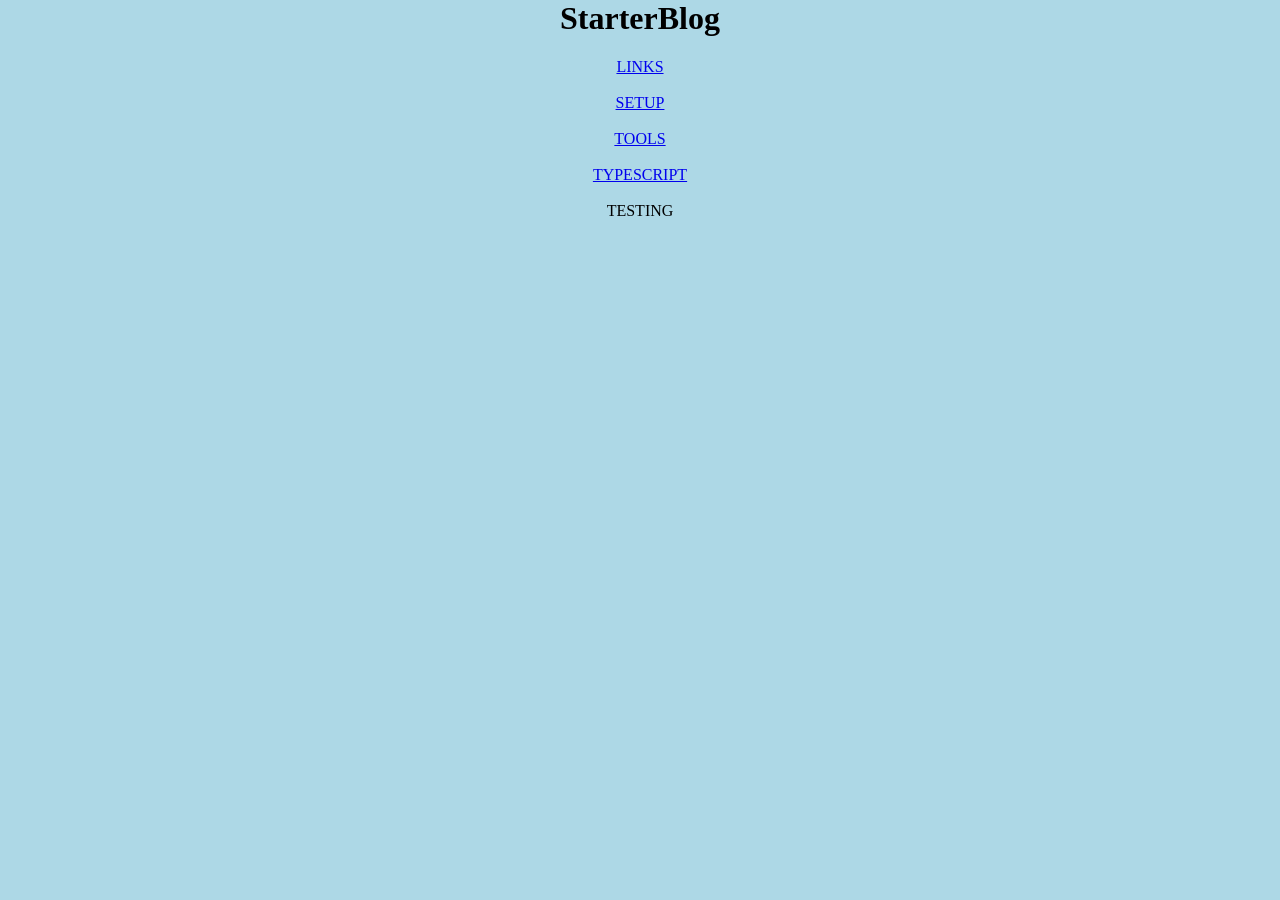
<file: index.html>
<html lang="en">
  
    <meta charset="UTF-8" />
    <meta name="viewport" content="width=device-width, initial-scale=1.0" />
    <title>Document</title>
    <link rel="stylesheet" href="styles.css">
  </head>
  <body>
    <h1>StarterBlog</h1>
    
    <div><a href="/starterBlog/links.html">LINKS</a></div>
    <br>
    <div><a href="/starterBlog/setup.html">SETUP</a></div>
    <br>
    <div><a href="/starterBlog/tools/index.html">TOOLS</a></div>
    <br>
    <div><a href="/starterBlog/typescript/index.html">TYPESCRIPT</a></div>
    <br>
    <div><a href="/starterBlog/testing/index.html"></a>TESTING</div>
    <br>
    <div><a href=""></a></div>
    <br>
    <div><a href=""></a></div>
    <br>
    <div><a href=""></a></div>
    <br>
    <div><a href=""></a></div>
    
  </body>
</html>
</file>
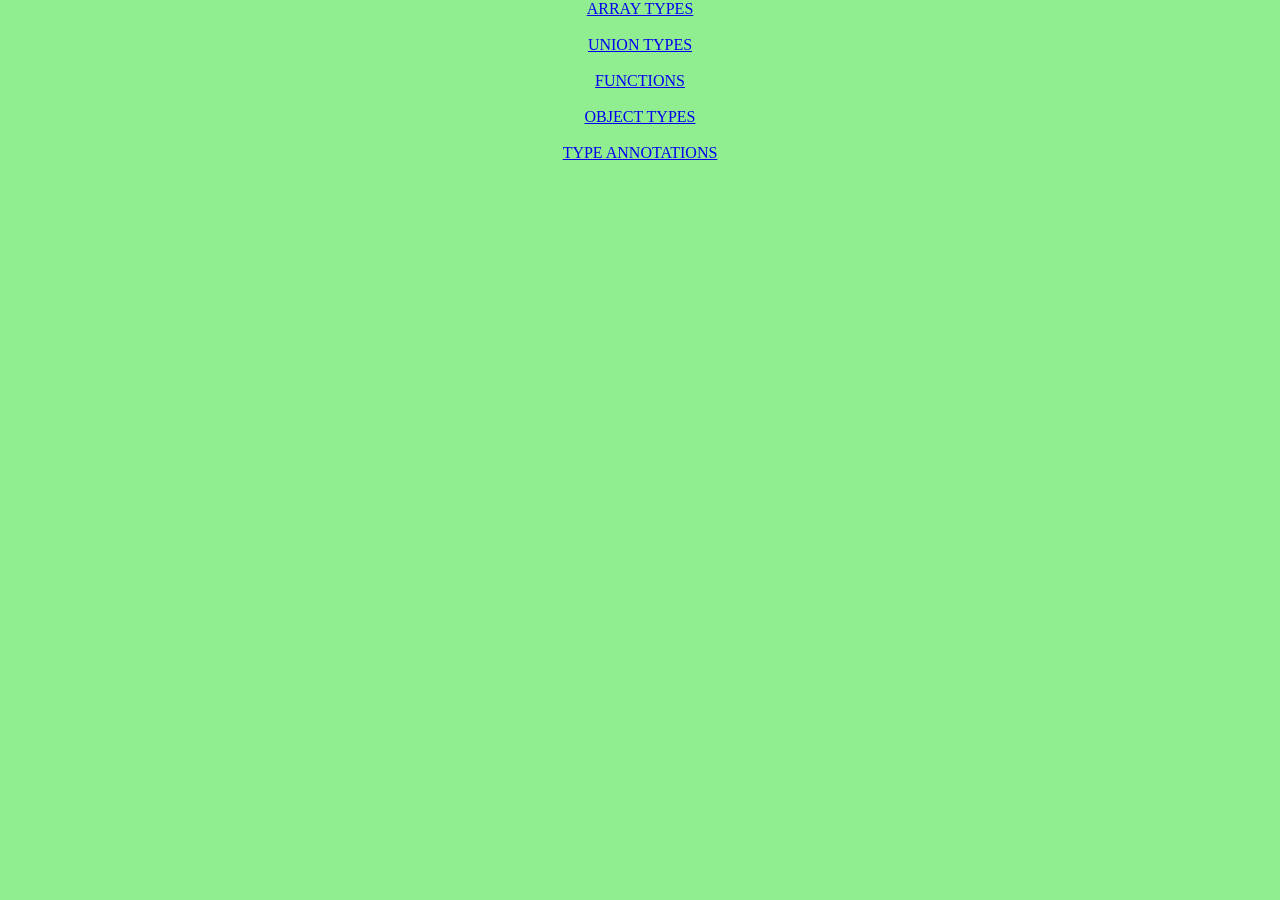
<file: typescript/index.html>
<html lang="en">
  <head>
    <meta charset="UTF-8" />
    <meta name="viewport" content="width=device-width, initial-scale=1.0" />
    <title>TYPESCRIPT</title>
    <link rel="stylesheet" href="styles.css" />
  </head>
  <body>
    <div>
      <a href="/starterBlog/typescript/array_types.html">ARRAY TYPES</a>
    </div>
    <br />
    <div>
      <a href="/starterBlog/typescript/union_types.html">UNION TYPES</a>
    </div>
    <br />
    <div>
      <a href="/starterBlog/typescript/functions.html">FUNCTIONS</a>
    </div>
    <br />
    <div>
      <a href="/starterBlog/typescript/object_types.html">OBJECT TYPES</a>
    </div>
    <br />
    <div>
      <a href="/starterBlog/typescript/type_annotations.html"
        >TYPE ANNOTATIONS</a
      >
    </div>
  </body>
</html>
</file>
<file: styles.css>
body {
  margin: 0;
  background: lightblue;
  text-align: center;
}
</file>
<file: typescript/styles.css>
body {
  margin: 0;
  background: lightgreen;
  text-align: center;
}
</file>
